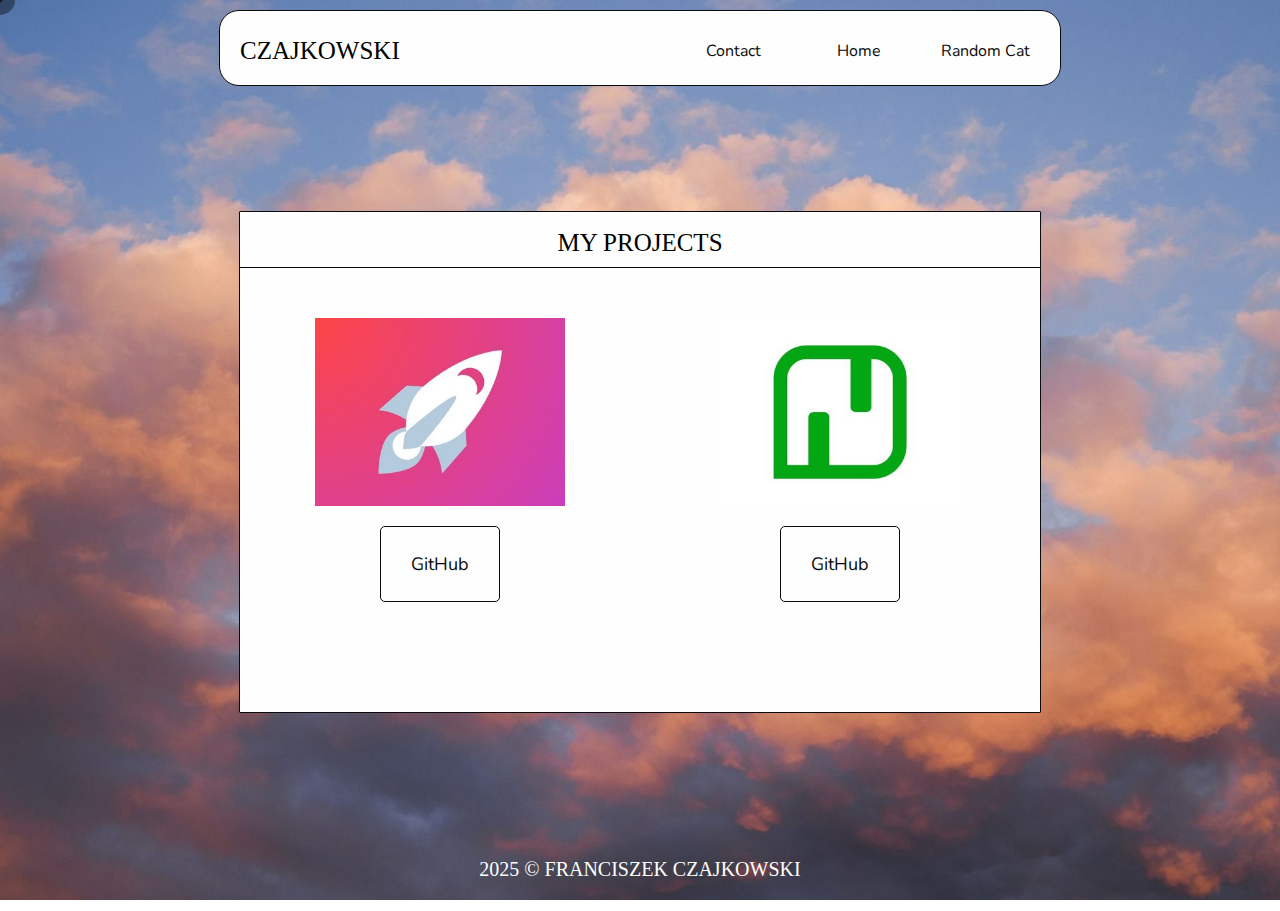
<file: projects.html>
<!DOCTYPE html>
<html lang="en">
<head>
    <meta charset="UTF-8">
    <meta name="viewport" content="width=device-width, initial-scale=1.0">
    
    <title>Franciszek Czajkowski - Projects</title>
    <meta name="author" content="Franciszek Czajkowski">
    <meta name="description" content="Portfolio of Franciszek Czajkowski, a 16-year-old fullstack developer from Warsaw, Poland. Skilled in Python, Rust, web development, and creative digital design.">
    <meta name="keywords" content="Franciszek Czajkowski, fullstack developer, portfolio, Python, Rust, Warsaw, programmer, web development, software engineer">

    <meta http-equiv="refresh" content="3200">


    <link rel="stylesheet" href="style.css">
    <link rel="stylesheet" href="cursor.css">
</head>
<body>
    <header>
        <p class="fancy">Czajkowski</p>
        <div class="buttons">
            <button onclick="scrollToContact()" tabindex="0">Contact</button>
            <button onclick="goToHome()" tabindex="0">Home</button>
            <button onclick="goToRandomCat()" tabindex="0">Random Cat</button>
        </div>
    </header>
    <main id="main_body">
        <article class="sekcja">
            <section class="section_header">
                <h1 class="fancy">My Projects</h1>
            </section>
            <div class="left_to_right_grid">
                <div class="project">
                    <img src="images/hajime.jpg" alt="Hajime Framework" style="max-width:100%; max-height:200px;">
                    <button onclick="location.href='https://github.com/FCzajkowski/Hajime-Framework'" tabindex="0">GitHub</button>
                </div>
                <div class="project">
                    <img src="images/neonide.jpg" alt="NeonIDE" style="max-width:100%; max-height:200px;">
                    <button onclick="location.href='https://github.com/FCzajkowski'" tabindex="0">GitHub</button>
                </div>
            </div>
        </article>
    </main>
    <footer>
        <p class="fancy">2025 &copy; Franciszek Czajkowski</p>
    </footer>
    <div class="cursor-outline" data-cursor-outline></div>
    <div class="cursor-dot" data-cursor-dot></div>


    <script src="script.js"></script>
    <script src="cursor.js"></script>
</body>
</html>
</file>
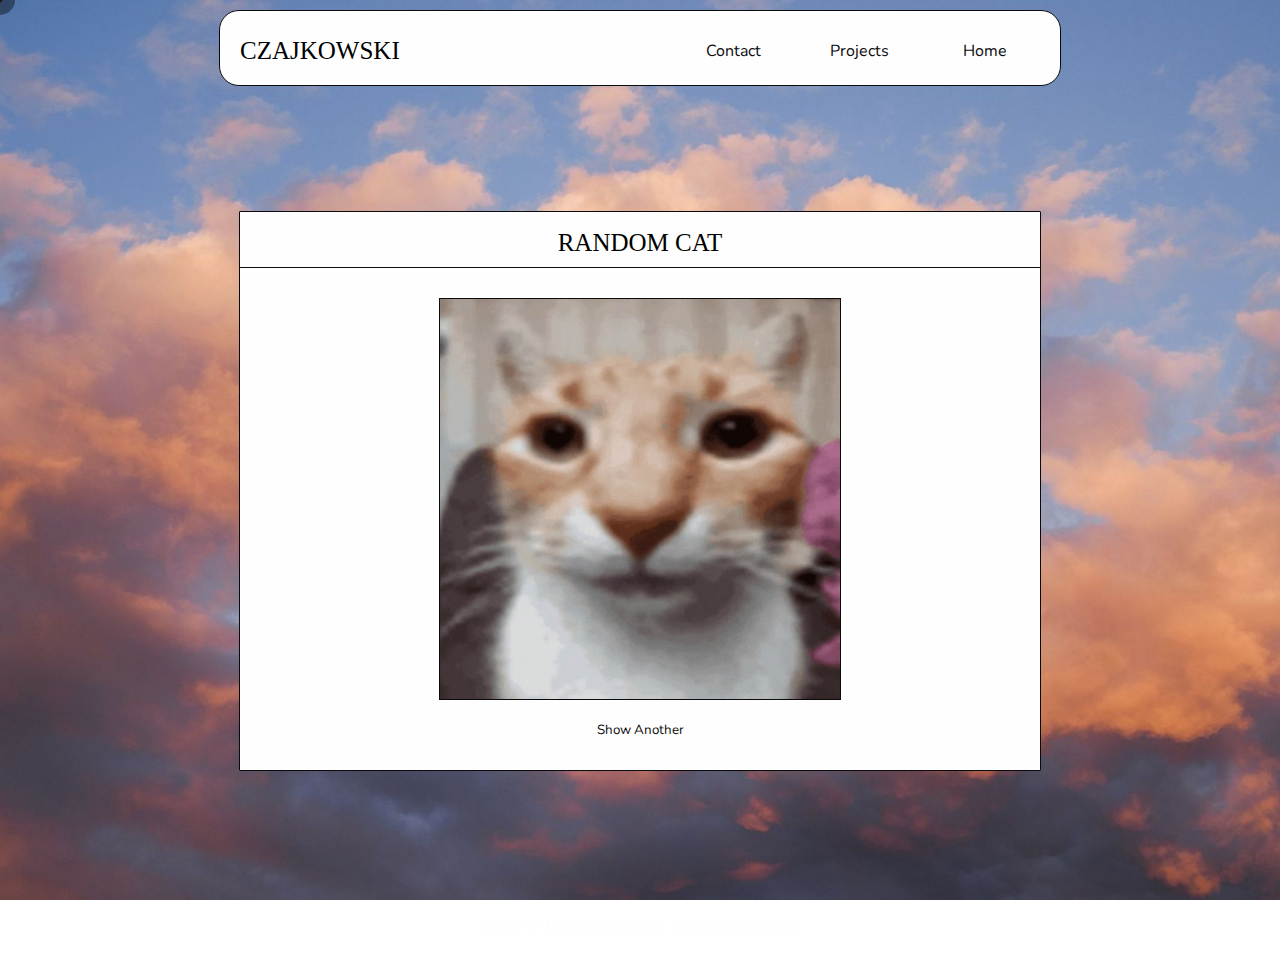
<file: random_cat.html>
<!DOCTYPE html>
<html lang="en">
<head>
    <meta charset="UTF-8">
    <meta name="viewport" content="width=device-width, initial-scale=1.0">
    
    <title>Franciszek Czajkowski - Random Cat</title>
    <meta name="author" content="Franciszek Czajkowski">
    <meta name="description" content="Portfolio of Franciszek Czajkowski, a 16-year-old fullstack developer from Warsaw, Poland. Skilled in Python, Rust, web development, and creative digital design.">
    <meta name="keywords" content="Franciszek Czajkowski, fullstack developer, portfolio, Python, Rust, Warsaw, programmer, web development, software engineer">


    <link rel="stylesheet" href="style.css">
    <link rel="stylesheet" href="cursor.css">
</head>
<body onload="randomCat()">
    <header>
        <p class="fancy">Czajkowski</p>
        <div class="buttons">
            <button onclick="goToHome()" tabindex="0">Contact</button>
            <button onclick="goToProjects()" tabindex="0">Projects</button>
            <button onclick="goToHome()" tabindex="0">Home</button>
        </div>
    </header>
    <main id="main_body">
        <article class="sekcja">
            <section class="section_header">
                <h1 class="fancy">Random Cat</h1>
            </section>
            <div style="display:flex; flex-direction:column; align-items:center; padding:30px;">
                <img id="catImage" src="" alt="Random Cat" style="max-width:100%; max-height:400px; border:1px solid #0b0b0d;">
                <button class="gen_btn" onclick="randomCat()" style="margin-top:20px;">Show Another</button>
            </div>
        </article>
    </main>
    <footer>
        <p class="fancy">2025 &copy; Franciszek Czajkowski</p>
    </footer>
    <div class="cursor-outline" data-cursor-outline></div>
    <div class="cursor-dot" data-cursor-dot></div>

    
    <script src="script.js"></script>
    <script src="cursor.js"></script>
</body>
</html>
</file>
<file: style.css>
@import url("https://fonts.googleapis.com/css2?family=Nunito:ital,wght@0,200..1000;1,200..1000&family=Old+Standard+TT:ital,wght@0,400;0,700;1,400&display=swap");
.fancy, #main_body .sekcja .section_header {
  font-family: "Old Standard TT", serif;
}

.left_to_right_grid {
  display: grid;
  grid-template-columns: repeat(2, 1fr);
}
.left_to_right_grid * {
  height: 100%;
  display: flex;
  align-items: center;
  justify-content: center;
  justify-content: center;
}

.up_to_down {
  display: grid;
  grid-template-rows: repeat(2, 1fr);
}

* {
  font-family: "Nunito", sans-serif;
}

.gen_btn {
  background-color: transparent;
  color: #0b0b0d;
  border: none;
  padding: none;
  text-decoration: none;
}

body {
  background: url("images/background.jpg");
  background-size: cover;
  background-repeat: no-repeat;
  background-attachment: fixed;
  background-position: center;
  padding: 0;
  margin: 10px 10%;
  display: flex;
  flex-direction: column;
  align-items: center;
  animation: fadeIn 1s ease-in both;
}

header {
  display: flex;
  align-items: center;
  justify-content: space-between;
  width: 800px;
  font-size: 25px;
  animation: fadeInUp 1s ease-out both;
  background-color: #fefefe;
  padding: 20px 20px;
  border-radius: 20px;
  border: 1px solid #0b0b0d;
}
header p {
  text-transform: uppercase;
  padding: 0;
  margin: 0;
  margin-bottom: -6px;
}
header .buttons button {
  background-color: transparent;
  color: #0b0b0d;
  border: none;
  padding: none;
  text-decoration: none;
  animation: fadeInUp 1s ease-out both;
  font-size: 16px;
  width: 110px;
  margin-left: 10px;
  border-bottom: 1px solid transparent;
  transition: 275ms;
}
header .buttons button:hover {
  border-bottom: 1px solid #0b0b0d;
}

.section_p {
  font-size: 20px;
  padding-left: 10px;
}

#main_body .napis * {
  font-size: 70px;
  font-weight: 200;
}
#main_body .sekcja {
  animation: fadeInUp 1s ease-out both;
  width: 800px;
  margin: 125px 0;
  background-color: #fefefe;
  border: 1px solid #0b0b0d;
  border-radius: 1px;
  min-height: 500px;
}
#main_body .sekcja .section_header {
  width: 100%;
  border-bottom: 1px solid #0b0b0d;
  height: 55px;
  display: flex;
  align-items: center;
  justify-content: center;
}
#main_body .sekcja .section_header h1 {
  text-transform: uppercase;
  font-size: 25px;
  margin: 0 0 -6px 0;
  font-weight: 200;
}
#main_body .sekcja .contact_form {
  animation: fadeInUp 1s ease-out both;
  padding: 30px;
  display: flex;
  justify-content: center;
}
#main_body .sekcja .contact_form form {
  display: flex;
  flex-direction: column;
  width: 100%;
  max-width: 500px;
  font-size: 18px;
}
#main_body .sekcja .contact_form form label {
  margin-top: 15px;
  margin-bottom: 5px;
  font-weight: 500;
}
#main_body .sekcja .contact_form form input, #main_body .sekcja .contact_form form textarea {
  padding: 10px;
  border: 1px solid #0b0b0d;
  border-radius: 5px;
  font-size: 16px;
  background-color: transparent;
  transition: 250ms;
}
#main_body .sekcja .contact_form form input:hover, #main_body .sekcja .contact_form form textarea:hover {
  transform: rotate(2deg);
}
#main_body .sekcja .contact_form form input:focus, #main_body .sekcja .contact_form form textarea:focus {
  outline: none;
  background-color: #d5d5db;
}
#main_body .sekcja .contact_form form button {
  background-color: transparent;
  color: #0b0b0d;
  border: none;
  padding: none;
  text-decoration: none;
  margin-top: 20px;
  font-size: 18px;
  align-self: flex-start;
  border: 1px solid #0b0b0d;
  border-radius: 5px;
  padding: 8px 20px;
  transition: 250ms;
  background-color: #fefefe;
}
#main_body .sekcja .contact_form form button:hover {
  transform: rotate(3deg);
}
#main_body .sekcja .waving_hand {
  font-size: 300px;
}
#main_body .project {
  margin-top: 50px;
  display: flex;
  flex-direction: column;
  align-items: center;
  justify-content: center;
}
#main_body .project img {
  width: 250px;
}
#main_body .project button {
  background-color: transparent;
  color: #0b0b0d;
  border: none;
  padding: none;
  text-decoration: none;
  margin-top: 20px;
  font-size: 18px;
  align-self: center;
  border: 1px solid #0b0b0d;
  border-radius: 5px;
  padding: 0 30px;
  transition: 250ms;
  background-color: #fefefe;
}
#main_body .project button:hover {
  transform: rotate(3deg);
}

footer {
  color: #fefefe;
  text-transform: uppercase;
  font-size: 20px;
}

@keyframes fadeInUp {
  from {
    opacity: 0;
    transform: translateY(30px);
  }
  to {
    opacity: 1;
    transform: translateY(0);
  }
}
@keyframes fadeIn {
  from {
    opacity: 0;
  }
  to {
    opacity: 1;
  }
}/*# sourceMappingURL=style.css.map */
</file>
<file: cursor.css>
* {
  cursor: none;
}

.cursor-dot {
  width: 5px;
  height: 5px;
  background-color: #1b1b1b;
}

.cursor-outline {
  width: 30px;
  height: 30px;
  background-color: #0006;
  -webkit-transition: width 0.2s ease, height 0.2s ease;
  transition: width 0.2s ease, height 0.2s ease;
}

.cursor-dot,
.cursor-outline {
  position: fixed;
  top: 0;
  left: 0;
  -webkit-transform: translate(-50%, -50%);
          transform: translate(-50%, -50%);
  border-radius: 50%;
  z-index: 10000;
  pointer-events: none;
}

*:hover ~ .cursor-outline {
  width: 50px;
  height: 50px;
  z-index: 10000;
}
/*# sourceMappingURL=cursor.css.map */
</file>
